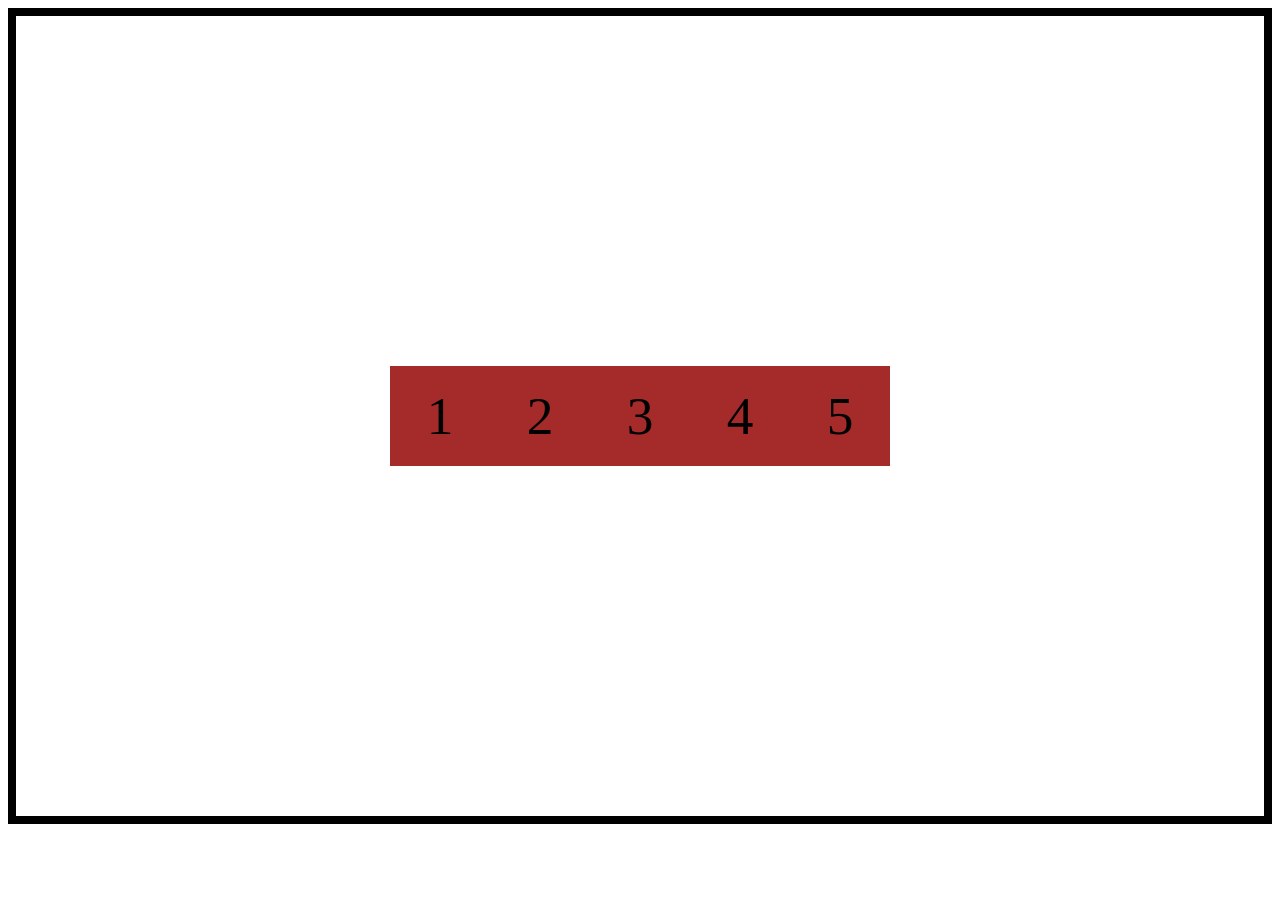
<file: WebDesign/LearningFlexBox/index.html>
<!DOCTYPE html>
<html lang="en">
<head>
    <meta charset="UTF-8">
    <meta name="viewport" content="width=device-width, initial-scale=1.0">
    <title>Document</title>
    <link href="style.css" rel="stylesheet">
</head>
<body>
    <div class="box">1</div>
    <div class="box">2</div>
    <div class="box">3</div>
    <div class="box">4</div>
    <div class="box">5</div>
</body>
</html>
</file>
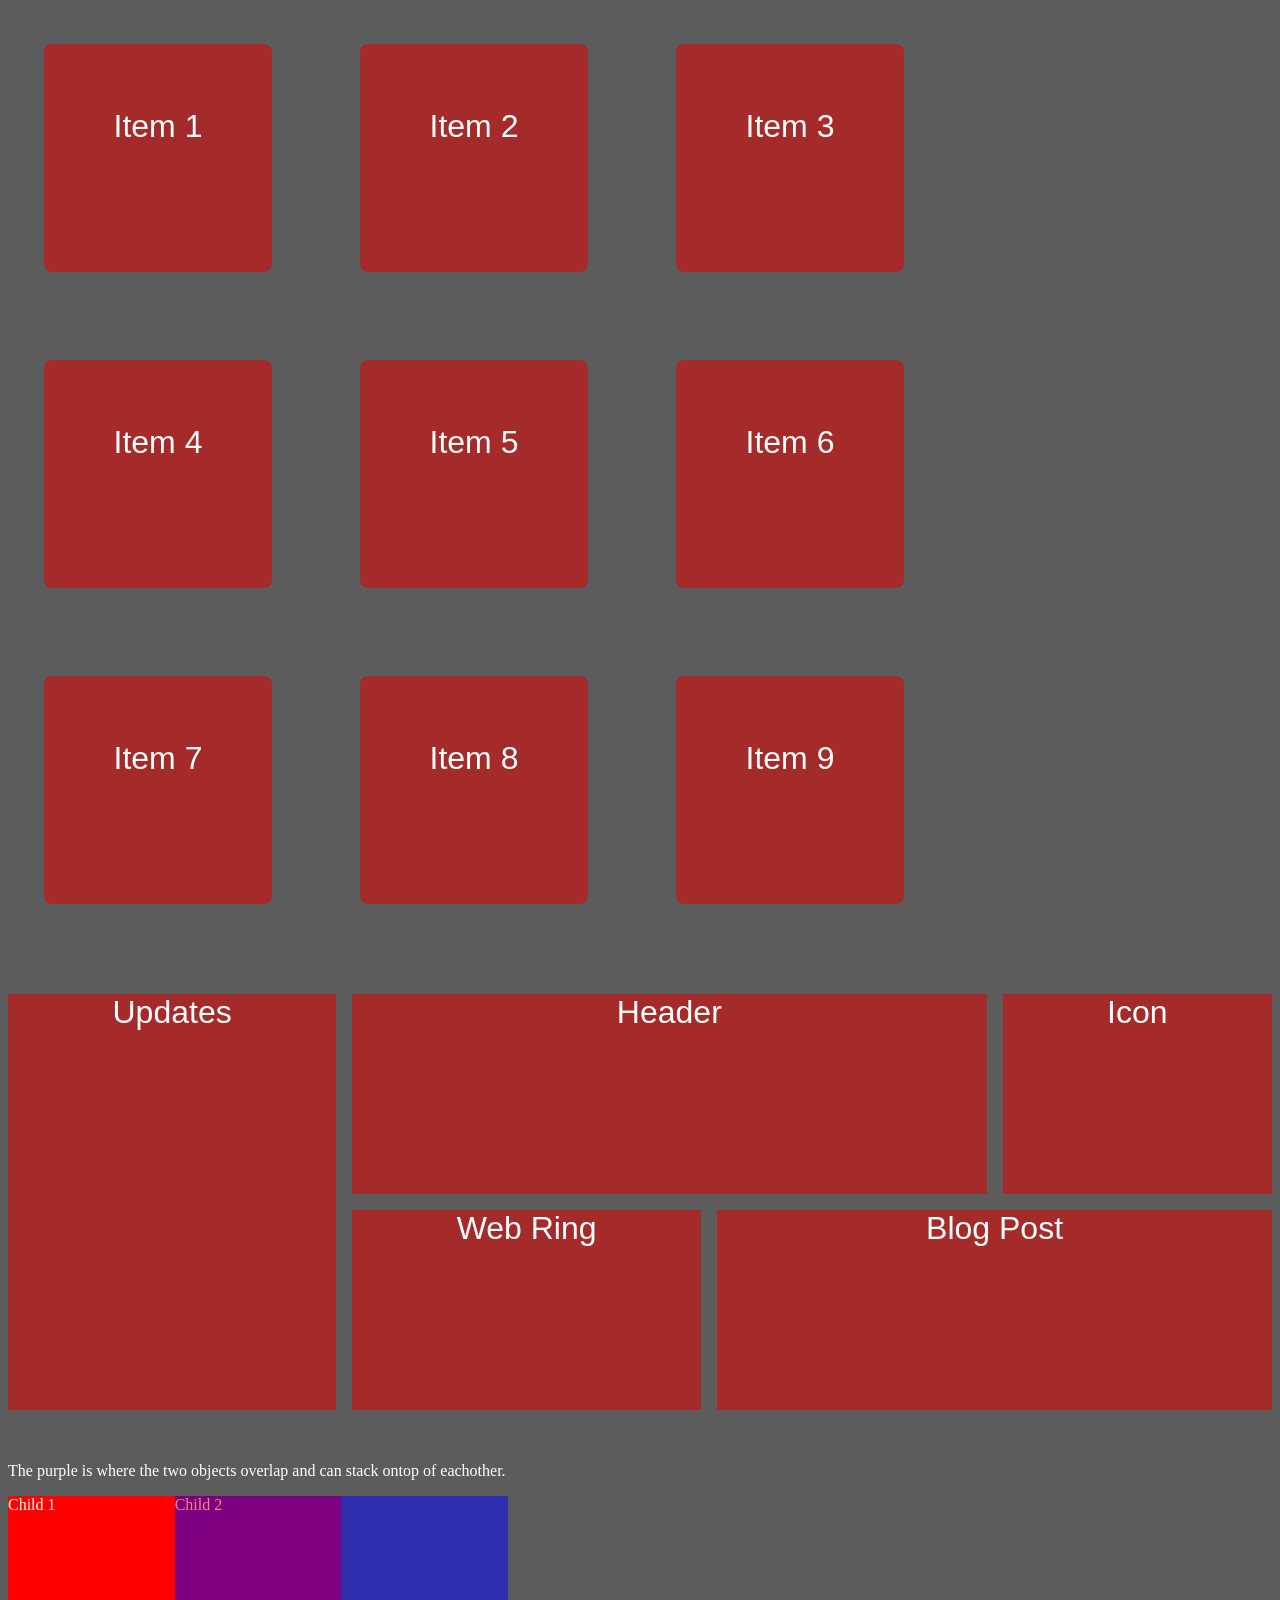
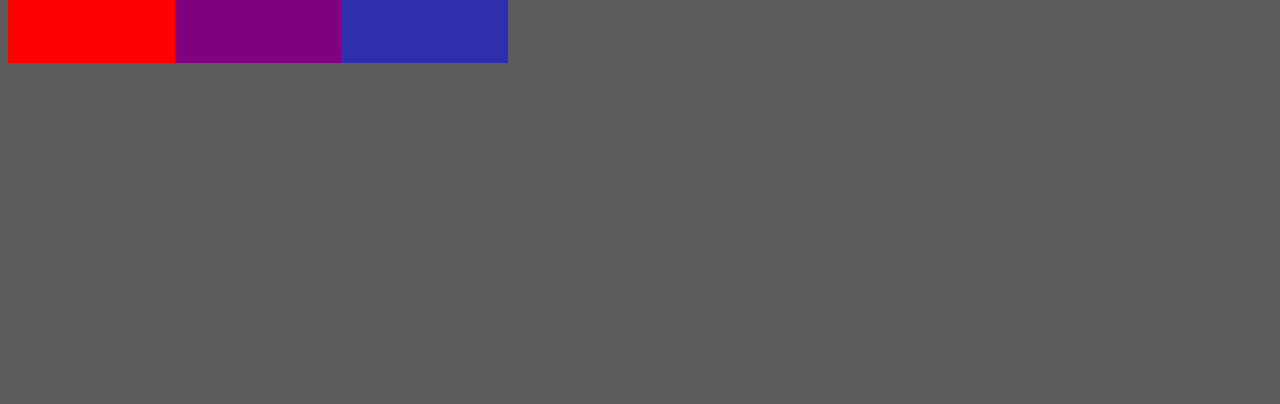
<file: WebDesign/LearningGrid-REAL/index.html>
<!DOCTYPE html>
<html lang="en">
<head>
    <meta charset="UTF-8">
    <meta name="viewport" content="width=device-width, initial-scale=1.0">
    <title>Document</title>
    <link href="style.css" rel="stylesheet">
</head>
<body>
    <div class="grid-container">
        <div class="item">Item 1</div>
        <div class="item">Item 2</div>
        <div class="item">Item 3</div>
        <div class="item">Item 4</div>
        <div class="item">Item 5</div>
        <div class="item">Item 6</div>
        <div class="item">Item 7</div>
        <div class="item">Item 8</div>
        <div class="item">Item 9</div>

    </div>


    <br>
    <br>
    <br>

    <div class="bento">
        <div class="bento-item" style="grid-area: box-1">Updates</div>
        <div class="bento-item" style="grid-area: box-2">Header</div>
        <div class="bento-item" style="grid-area: box-3">Icon</div>
        <div class="bento-item" style="grid-area: box-4">Web Ring</div>
        <div class="bento-item" style="grid-area: box-5">Blog Post</div>
    </div>
    <br>
    <br>
    <p style="color:white;">The purple is where the two objects overlap and can stack ontop of eachother. </p>
    <div class="stackbox">
        <div class="child1">Child 1</div>
        <div class="child2">Child 2</div>
    </div>


</body>
</html>
</file>
<file: WebDesign/LearningFlexBox/style.css>
body{
    min-height: 800px;
    
    border: 8px solid black;
    
    
    /*How to center a div*/
    display: flex;
    
    justify-content: center;
    /* Aligns along x axis in parent div*/
    
    align-items: center; 
    /* Aligns along y axis in parent div*/

    /*
        You can also use justify-content space-around and space-between.
        This puts spaces between each but with space-around they dont touch
        the edges of the parent div. 

        You can do space-evenly instead of around to ensure ALL boxes
        are spaced evenly unlike space-around. 
    */

    /* flex-direction: row-reverse; */
    /*
        controls direction of main axis from left to right.
        The default flex direction is row. 
        
        You can also do row-reverse to align from right to left.
        Row-reverse also changes where flex-start and end are to their
        opposite.

    */

    /* flex direction: column; */

    /*
        This can set the main axis of your flex box to the y axis. 
        To adjust horizontally use "align-items" instead of justify-content. 

    */


    /* gap: 20px; */
    /* controls the gap size in between items
       You can adjust column and row gaps sizes with 
       column-gap and row-gap respectively. 
    */

    /* flex-wrap: wrap; */
    /* controls how items move while page is readjusted.
        Wrap puts items on next line no wrap shrinks items dynamically.
    */

    /* NOTE FOR WHEN YOU HAVE ITEMS BEING FLEX WRAPPED */
    /*
        As items become wrapped onto the next line they gain their own axis.
        So each row has its own x and y it can be aligned on.
        You can adjust how these are placed with align items.
    */

    /* align-content: space-around; */

    /*  
        This is how you align objects in a parent node that are being wrapped
        onto new rows.
        Has default value of space-around. This is why wrapped objects 
        have large rows between them. 

        REMEMBER align content is all lines adjusted together while 
        align-items controls rows along their own cross axis individually.


    */


}   

.box{
    
    height: 100PX;
    width: 100px;
    background-color: brown;
    font-size: 40pt;
    /* aligns item to the center of their block*/
    display: flex;
    justify-content: center;
    align-items: center;

    flex-shrink: 1;
    /*  Setting Flex shrink to zero causes items to overflow out their own flexbox
        Setting flex shrink to one causes items to shrink dynamically with the page.
        The default value for this prop. is 1.
        If you set this value on an item to 5 it'll shrink 5x faster than the other items.
    */

    flex-grow: 0;
    /*   This property alows items to grow along their default axis. 
         The default value for this is 0, and to turn it on set it to 1.
         If you set this value on an item to 5 it'll grow 5x faster than the other items.

    */

    max-width: 200px;
    /*Setting max width and min width in conjunction with flexgrow or shrink allows items
     to grow or shrink to a set size. But once an item shrinks to its mind width it will overflow 
     outside the flex box.
     
     
     */
    
   

/*Causes items in body to wrap once it reaches its max width of 575px*/
/*      @media(max-width: 575px){
        body{
            flex-wrap: wrap;
        }
     }

 */
}



/*TO align items independently of their group use align-self*/
/*  YOu can use margin-right to set an item to the left while everything si flex start. 
    This is like how a nav bar usually has the logo on the left with the items being on the right.
*/
</file>
<file: WebDesign/LearningGrid-REAL/style.css>
body {
    background-color: rgb(92, 92, 92);
}


.grid-container {
    display: grid;

    grid-template-columns: 300px 300px 300px;
    /*Controls number and size of columns on a grid.
     Each number is a new column

     using a fraction unit "fr" it automatically divides the site into equal fractions
     1fr 1fr 1fr would split the site into thirds and is dynamic with the container size
     Setting a number like 2fr would make the one column 2 times the size of all the 1fr items.
     
     
     
     
     
     You can also use mixed values like 300px and 1fr for a two column website. 
     The side bar will stay 300px and the main content will be responsive.
     Fractional units work like flexgrow and shrink
     */

    grid-template-rows: 300px 300px 300px;
    /*controls number of rows and their size. 
     These are automatically set whne adjusting columns.
     
     Fractions fill the size of the grid container and not the window. 
     So for fractions to work your container needs a max height
     */

    gap: 1em;
    /*controls the gap between grid items*/



    /* The obejkcts in side a grid can be smaller than the grid box theyre in 
        This is where justify-items and align-items come in to align along the x and y axis respectively.
        They can be either start end or center to align items in the grid/


    */

    justify-items: center;
    align-items: center;

    /*
        Justify content aligns columns of a grid. For example if its set to center 
        it will align the columns to the center of the grid container.

        align-content aligsn the rows. If its set to center it will center the grid vertically in the grid container.

        The grid will only be center in the grid container and the size of the container will affect these properites.
        

    */


    /* to adjust what the grid does automatically, like when displaying a grid with an inconsistent number of items.
    use grid-auto-rows. This controls the size of unexpected elements. You could just use grid auto rows 
    isntead of template rows if you plan on having uniform rows.
    */
 
    /*grid-auto-rows: 300px; */


    /* grid-auto-flow controls where new items in a grid go. Its automatically set to row but you can use column
       to make new items flow into new columns instead. You would use grid-auto-columns to have column properties be uniform*/

    /* grid-auto-rows: 300px; */











}

.item {
    height:100px;
    width:100px;
    padding: 2em;
    background-color: brown;
    color: white;
    text-align: center;
    border-radius: 8px;
    font-size: 2rem;
    font-family: 'Trebuchet MS', 'Lucida Sans Unicode', 'Lucida Grande', 'Lucida Sans', Arial, sans-serif;
}







/* CSS for a bento style layout.*/

.bento{
    display: grid;
    grid-auto-rows: 200px;
    /*You can set this to AUTO to have the grid resize the area depending on the text inside.*/
    /*You can set this to 1fr to have sizes automatically adjust based on content as well as the content inside other grid areas. 
      This keeps a little more consistencey to the pages layout.*/


    grid-column: 200px;
    gap: 1em;

    /*Define the items in the HTML then lay them out along your grid using strings*/
    grid-template-areas: 
    "box-1 box-2 box-2 box-3"
    "box-1  box-4 box-5 box-5";





}

.bento-item{
    background-color: brown;
    color: white;
    text-align: center;
    font-size: 2rem;
    font-family: 'Trebuchet MS', 'Lucida Sans Unicode', 'Lucida Grande', 'Lucida Sans', Arial, sans-serif;
}



/*Does media query to see what size screen is.*/
@media(max-width:56em){
    /* Adjusts the size of the bento layout depending on screen size. */
    .bento{

    grid-template-areas: 
    "box-1 box-1 box-2"
    "box-1 box-1 box-3"
    "box-4 box-5 box-5"
    ;
    }

}
/* You can ajust the sizes of the areas like this:
    .bento{
    grid-template-columns: 200px 200px 200px;
    grid-template-rows: 200px 200px 200px;
    grid-template-areas: 
    "box-1 box-1 box-2"
    "box-1 box-1 box-3"
    "box-4 box-5 box-5"
    ;
    }


    BUT you can just delete the grid-template rows and columns 
    and just use grid-auto-columns/rows in only the grid container as the template areas contain implicit data.
    This is a shorter more automatic way of creating grids and such.

*/



/*Stacking grids, you can watch more about this at the apropriate section in the following video: https://www.youtube.com/watch?v=JYfiaSKeYhE "*/
.stackbox{
    display: grid;
    height: 500px;
    width: 500px;
    grid-template-columns: 1fr 1fr 1fr;
    grid-template-rows: 1fr 1fr 1fr;
    
}

.child1{
    background-color: rgb(255, 0, 0);
     color: white;
    grid-column: 1/3;
     /*stretches this child object to two columns wide*/
    grid-row: 1/ 2;
    /*assigns the row to be the same as the other child node and be 1 row wide.*/
   
   
}

.child2{
    background-color: rgb(0, 0, 255);
    color: white;
    grid-column: 2/4;

     /*stretches this child object to two columns wide but on the right end*/
    grid-row: 1/2;
        /*assigns the row to be the same as the other child node and be 1 row wide.*/
    
    /*lowers opacity to see the overlap*/
     opacity: 0.5;
}


/*
 You can create dynamic grid sizes with the repeat() function on  grid-template-columns.
 You set up your container like so.

 .products-list{
    display:grid;
    grid-template-columns: repeat(auto-fit,minmax(300px, 1fr)); This creates a grid where the columns will be 300px at its smallest and 1fr at its largest and have as many columns as possible on screen.
    justify-content: center;
    gap: 1em;


    }





*/
</file>
